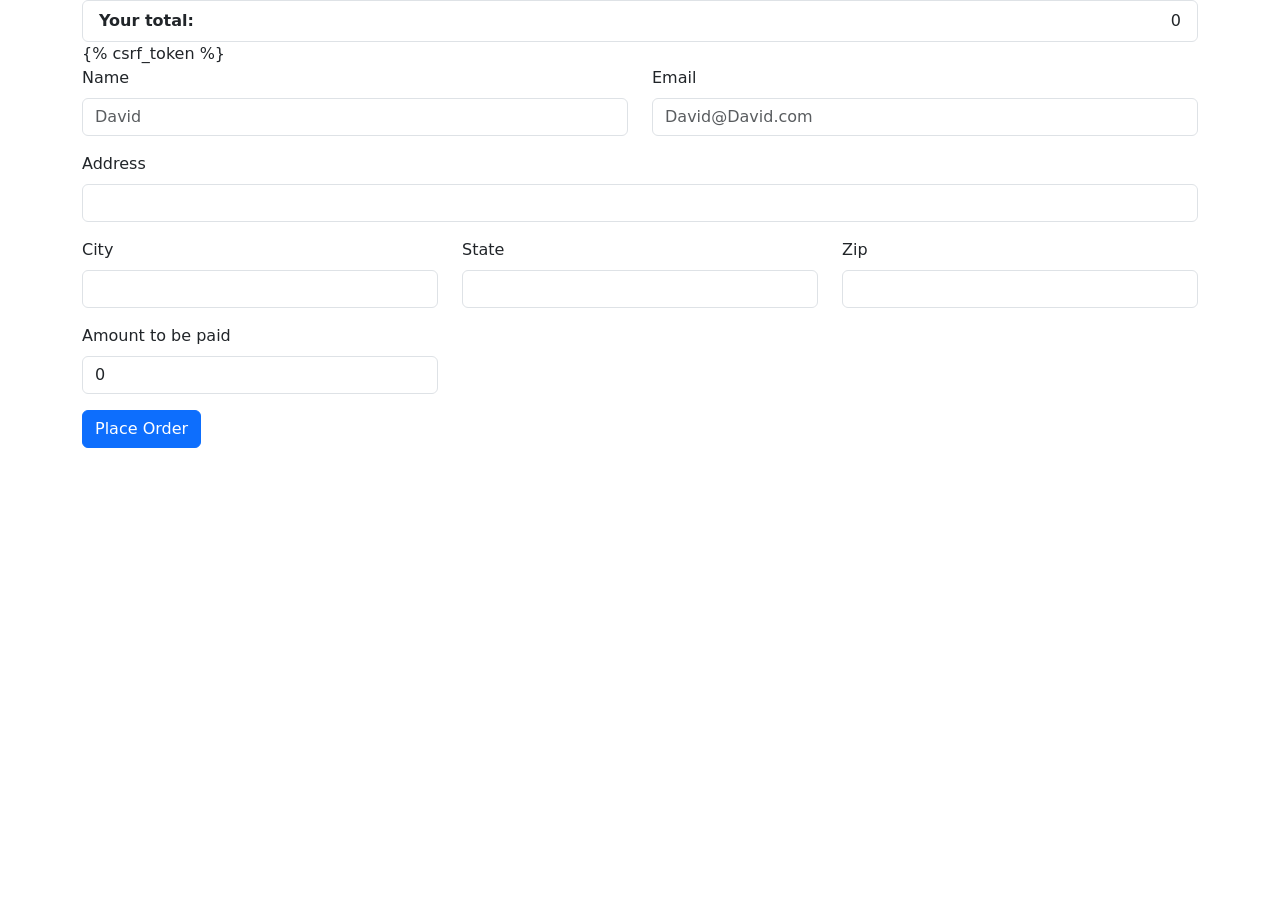
<file: ecomsite/shop/templates/shop/checkout.html>
<!DOCTYPE html>
<html lang="en">
<head>
    <meta charset="UTF-8">
    <meta name="viewport" content="width=<device-width>, initial-scale=1.0">
    <link href="https://cdn.jsdelivr.net/npm/bootstrap@5.3.2/dist/css/bootstrap.min.css" rel="stylesheet" integrity="sha384-T3c6CoIi6uLrA9TneNEoa7RxnatzjcDSCmG1MXxSR1GAsXEV/Dwwykc2MPK8M2HN" crossorigin="anonymous">    
    <title>Document</title>
</head>
<body>
    <div class="container">
        <div class="row">
            <div class="col-md-12">
                <ul class="list-group" id="item_list"></ul>
            </div>

        </div>
        <div class="row">
            <div class="col-md-12">
                <form method="POST">
                    {% csrf_token %}
                    <input type="hidden" id="items" name="items">
                    <div class="row">
                        <div class="mb-3 col-md-6">
                            <label class="form-label">Name</label>
                            <input id="name" name="name" type="text" class="form-control" id="form_name" aria-describedby="emailHelp" placeholder="David">
                          </div>
                          <div class="mb-3 col-md-6">
                            <label class="form-label">Email</label>
                            <input id="email" name="email" type="email" class="form-control" id="form_email" placeholder="David@David.com">
                          </div>
                    </div>
                    <div class="mb-3">
                        <label class="form-label">Address</label>
                        <input id="address" name="address" type="text" class="form-control" id="form_address">
                    </div>
                    <div class="row">
                        <div class="mb-3 col-md-4">
                            <label class="form-label">City</label>
                            <input id="city" name="city" type="text" class="form-control" id="form_city">
                        </div>
                        <div class="mb-3 col-md-4">
                            <label class="form-label">State</label>
                            <input id="state" name="state" type="text" class="form-control" id="form_state">
                        </div>
                        <div class="mb-3 col-md-4">
                            <label class="form-label">Zip</label>
                            <input id="zipcode" name="zipcode" type="text" class="form-control" id="form_zipcode">
                        </div>
                        <div class="mb-3 col-md-4">
                            <label class="form-label">Amount to be paid</label>
                            <input readonly="" type="text" class="form-control" id="total" name="total">
                        </div>
                    </div>
                    <button type="submit" class="btn btn-primary">Place Order</button>
                </form>
            </div>
        </div>
    </div>
    <script src="https://code.jquery.com/jquery-3.2.1.slim.min.js" integrity="sha384-KJ3o2DKtIkvYIK3UENzmM7KCkRr/rE9/Qpg6aAZGJwFDMVNA/GpGFF93hXpG5KkN" crossorigin="anonymous"></script>
    <script src="https://cdn.jsdelivr.net/npm/popper.js@1.12.9/dist/umd/popper.min.js" integrity="sha384-ApNbgh9B+Y1QKtv3Rn7W3mgPxhU9K/ScQsAP7hUibX39j7fakFPskvXusvfa0b4Q" crossorigin="anonymous"></script>
    <script src="https://cdn.jsdelivr.net/npm/bootstrap@4.0.0/dist/js/bootstrap.min.js" integrity="sha384-JZR6Spejh4U02d8jOt6vLEHfe/JQGiRRSQQxSfFWpi1MquVdAyjUar5+76PVCmYl" crossorigin="anonymous"></script>   
</body>
<script type="text/javascript">
    if(localStorage.getItem("cart")==null){
        var cart={};
    }else{
        cart = JSON.parse(localStorage.getItem("cart"));
    }
    let total = 0;
    for(item in cart){
        let name = cart[item][1];
        let quantity = cart[item][0];
        let price = cart[item][2];
        total += price
        itemString = `<li class="list-group-item"><span class="">${quantity}</span> of ${name} <span class="badge text-bg-warning">${price}</span> </li>`
        $('#item_list').append(itemString);
    }
    totalPrice = `<li class="list-group-item d-flex justify-content-between align-items-center"><b>Your total:</b> <text>${total}</text></li>`
    $('#item_list').append(totalPrice);
    $('#items').val(JSON.stringify(cart));
    $('#total').val(total)

</script>
</html>
</file>
